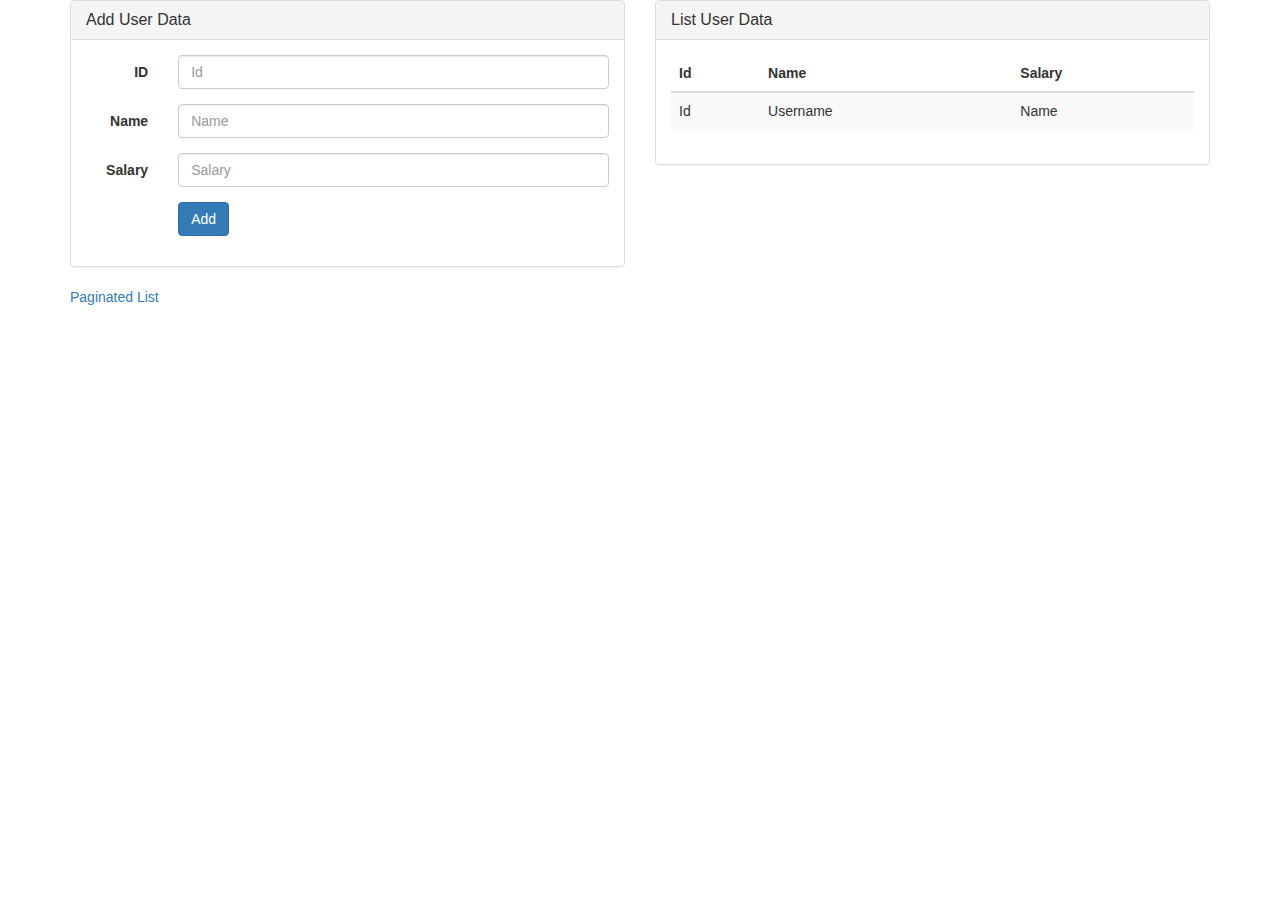
<file: src/main/resources/templates/index.html>
<!DOCTYPE HTML>
<html xmlns:th="http://www.thymeleaf.org">
<head>
    <title>Home</title>
    <meta http-equiv="Content-Type" content="text/html; charset=UTF-8"/>

    <link href="https://maxcdn.bootstrapcdn.com/bootstrap/3.3.6/css/bootstrap.min.css"
          rel="stylesheet" media="screen"/>

    <script
            src="https://code.jquery.com/jquery-3.1.1.min.js"
            integrity="sha256-hVVnYaiADRTO2PzUGmuLJr8BLUSjGIZsDYGmIJLv2b8="
            crossorigin="anonymous"></script>

    <script src="https://maxcdn.bootstrapcdn.com/bootstrap/3.3.6/js/bootstrap.min.js"></script>
    <script type="text/javascript" th:src="@{js/admin.js}"></script>

</head>
<body>
<div class="container">
    <div class="row">

        <div class="col-md-6">
            <div class="panel panel-default" th:fragment="addUserData">
                <div class="panel-heading">
                    <h3 class="panel-title">Add User Data</h3>
                </div>
                <div class="panel-body">
                    <form action="#" th:action="@{/adduser}" th:object="${userModel}" method="post"
                          class="form-horizontal" id="addUserForm">
                        <div class="form-group">
                            <label for="inputId" class="col-sm-2 control-label">ID</label>
                            <div class="col-sm-10">
                                <input type="text" class="form-control" id="inputId" placeholder="Id" th:field="*{id}"/>
                            </div>
                        </div>
                        <div class="form-group">
                            <label for="inputName" class="col-sm-2 control-label">Name</label>
                            <div class="col-sm-10">
                                <input type="text" class="form-control" id="inputName" placeholder="Name"
                                       th:field="*{name}"/>
                            </div>
                        </div>
                        <div class="form-group">
                            <label for="inputSalary" class="col-sm-2 control-label">Salary</label>
                            <div class="col-sm-10">
                                <input type="text" class="form-control" id="inputSalary" placeholder="Salary"
                                       th:field="*{salary}"/>
                            </div>
                        </div>

                        <div class="form-group">
                            <div class="col-sm-offset-2 col-sm-10">
                                <button type="submit" class="btn btn-primary" id="btnAddUser">Add</button>
                            </div>
                        </div>
                    </form>
                </div>
            </div>
            <a href="/users">Paginated List</a>
        </div>

        <div class="col-md-6">

            <div class="panel panel-default" th:fragment="listUserData" id="listUserData">
                <div class="panel-heading">
                    <h3 class="panel-title">List User Data</h3>
                </div>
                <div class="panel-body">
                    <div class="table-responsive">
                        <table class="table table-striped">
                            <thead>
                            <tr>
                                <th>Id</th>
                                <th>Name</th>
                                <th>Salary</th>
                            </tr>
                            </thead>
                            <tbody>
                            <tr th:each="user : ${userlist}">
                                <td th:text="${user.id}">Id</td>
                                <td th:text="${user.name}">Username</td>
                                <td th:text="${user.salary}">Name</td>
                            </tr>
                            </tbody>
                        </table>
                    </div>
                </div>
            </div>

        </div>

    </div>


    <!-- Modal for Add Users -->
    <div class="modal fade" id="add-users-confirmation-modal"
         tabindex="-1" role="dialog" aria-labelledby="mySmallModalLabel">
        <div class="modal-dialog modal-md">
            <div class="modal-content-cust">
                <div class="panel panel-default">
                    <div class="panel-heading">
                        <h1 class="panel-title">Add User</h1>
                        <button type="button" class="close pull-right custom-panel-close"
                                data-dismiss="modal" aria-label="Close">
                            <span aria-hidden="true">&times;</span>
                        </button>
                    </div>
                    <div class="panel-body">

                        <form action="#" th:action="@{/admin/adduser}" th:object="${userModel}" method="post"
                              id="addUserForm">
                            <div class="form-group">
                                <div class="row">
                                    <div class="col-sm-4">
                                        <label for="inputFirstName">First Name</label> <input
                                            type="text" class="form-control" id="inputId"
                                            placeholder="First Name" th:field="*{id}"/>
                                    </div>
                                    <div class="col-sm-4">
                                        <label for="inputFirstName">Middle Name</label> <input
                                            type="text" class="form-control" id="inputName"
                                            placeholder="First Name" th:field="*{name}"/>
                                    </div>
                                    <div class="col-sm-4">
                                        <label for="inputFirstName">Last Name</label> <input
                                            type="text" class="form-control" id="inputSalary"
                                            placeholder="First Name" th:field="*{salary}"/>
                                    </div>
                                </div>

                            </div>


                        </form>
                        The user will be added with
                        <mark>username as email and a random password is generated.</mark>
                    </div>
                    <div class="panel-footer clearfix">
                        <div class="pull-right">
                            <button type="button" class="btn btn-default" id="btnCancelAddUsers" data-dismiss="modal">
                                Cancel
                            </button>
                            <button type="button" class="btn btn-primary" id="btnYesAddUsers" data-dismiss="modal">
                                Submit
                            </button>
                        </div>
                    </div>
                </div>
            </div>
        </div>
    </div>

</div>
</body>
</html>
</file>
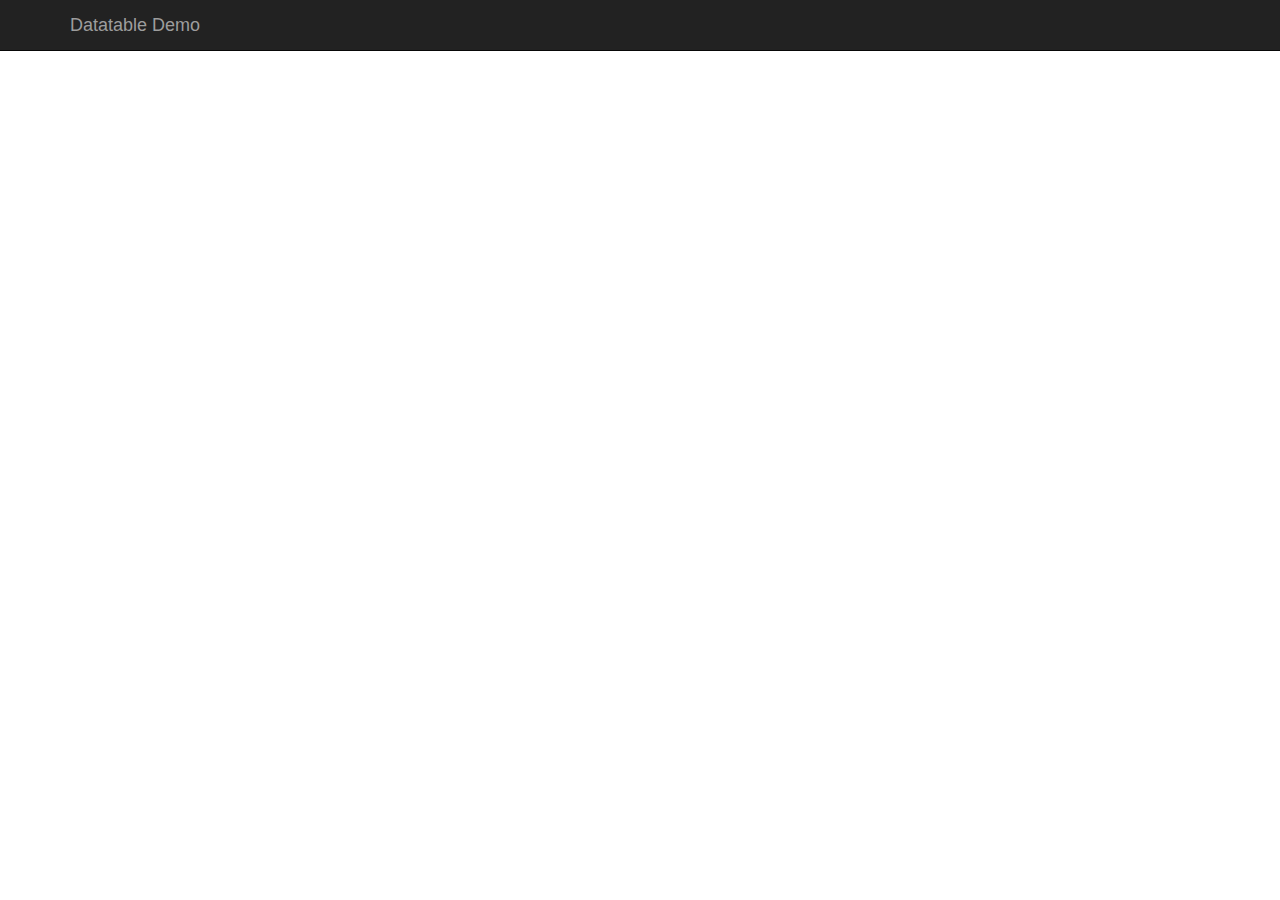
<file: src/main/resources/templates/users.html>
<!DOCTYPE HTML>
<html xmlns:th="http://www.thymeleaf.org">
<head>
    <title>Home</title>
    <meta http-equiv="Content-Type" content="text/html; charset=UTF-8"/>

    <link href="https://maxcdn.bootstrapcdn.com/bootstrap/3.3.7/css/bootstrap.min.css"
          rel="stylesheet" media="screen"/>

    <link th:href="@{../css/starter-template.css}" rel="stylesheet" media="screen"/>
    <link th:href="@{../css/datatables.min.css}" rel="stylesheet" media="screen"/>

    <script
            src="https://code.jquery.com/jquery-3.1.1.min.js"
            integrity="sha256-hVVnYaiADRTO2PzUGmuLJr8BLUSjGIZsDYGmIJLv2b8="
            crossorigin="anonymous"></script>

    <script src="https://maxcdn.bootstrapcdn.com/bootstrap/3.3.7/js/bootstrap.min.js"></script>
    <script type="text/javascript" th:src="@{js/admin.js}"></script>
    <script type="text/javascript" th:src="@{../js/datatables.min.js}"></script>
    <script type="text/javascript" th:src="@{../js/fnSetFilteringEnterPress.js}"></script>

</head>
<body>

<nav class="navbar navbar-inverse navbar-fixed-top">
    <div class="container">
        <div class="navbar-header">
            <button type="button" class="navbar-toggle collapsed" data-toggle="collapse" data-target="#navbar"
                    aria-expanded="false" aria-controls="navbar">
                <span class="sr-only">Toggle navigation</span>
                <span class="icon-bar"></span>
                <span class="icon-bar"></span>
                <span class="icon-bar"></span>
            </button>
            <a class="navbar-brand" href="#">Datatable Demo</a>
        </div>

    </div>
</nav>

<div class="container">

    <div class="starter-template">


        <div class="table-responsive">
            <table id="paginatedTable" class="table table-striped">
                <thead>
                <tr>
                    <th>Id</th>
                    <th>Name</th>
                    <th>Salary</th>
                </tr>
                </thead>

            </table>
        </div>


    </div>

</div><!-- /.container -->

</body>
</html>
</file>
